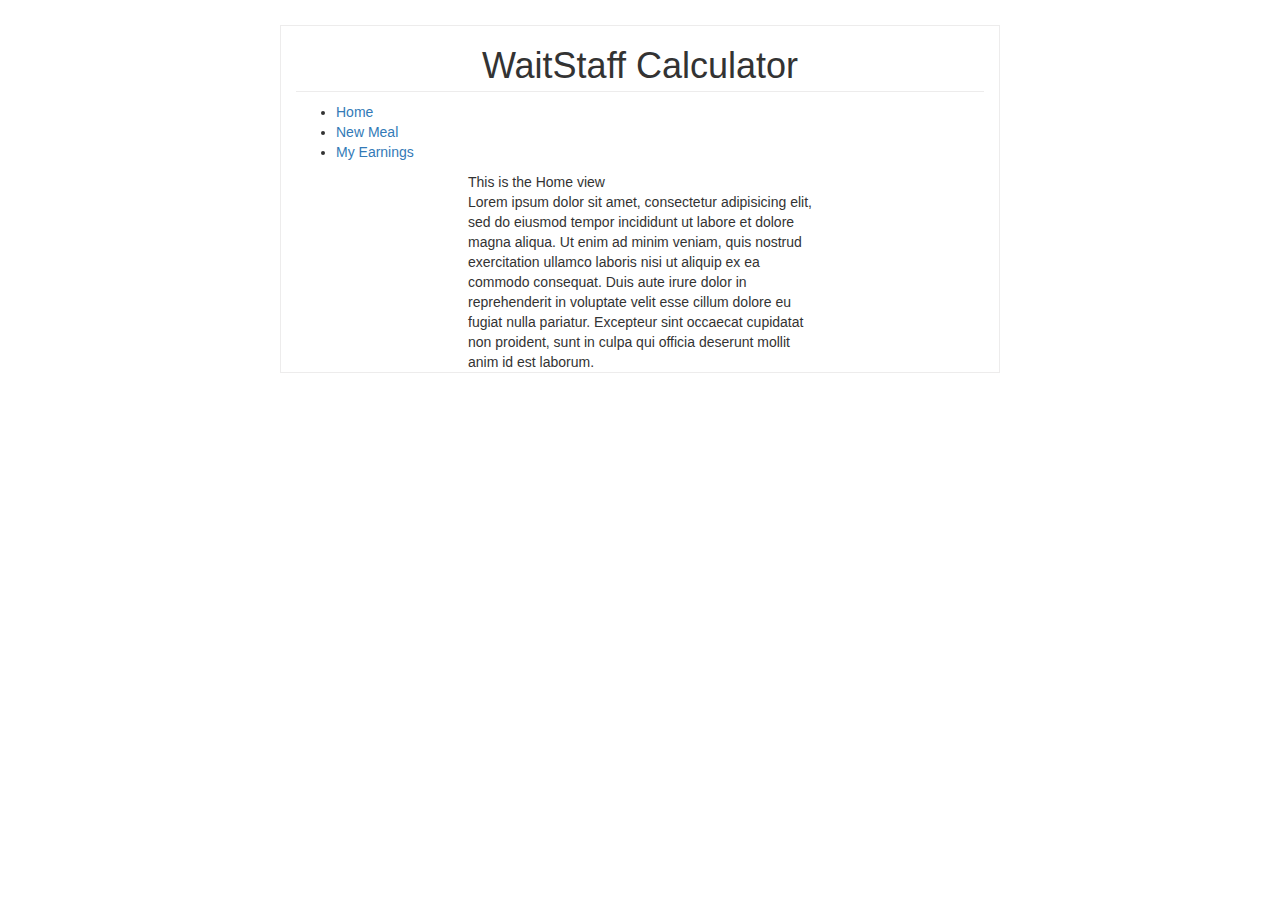
<file: index.html>
<!DOCTYPE html>
<html ng-app="waitStaffApp">
<head>
  <title>WaitStaff Calculator</title>
  <link rel="stylesheet" href="https://maxcdn.bootstrapcdn.com/bootstrap/3.3.5/css/bootstrap.min.css">
  <link rel="stylesheet" type="text/css" href="style.css">
</head>
<body>
<div class="container">
  <header>
    <h1 class="text-center border-bottom">WaitStaff Calculator</h1>
  </header>
  <div class="row">
    <div class="col-md-12">
      <nav>
        <ul>
          <li><a href="#/">Home</a></li>
          <li><a href="#/newMeal">New Meal</a></li>
          <li><a href="#/myEarnings">My Earnings</a></li>
        </ul>
      </nav>
      <div class="center-content" ng-view></div>
      </div>
  </div>
</div>
<script type="text/javascript" src="angular.js"></script>
<script type="text/javascript" src="angular-messages.js"></script>
<script type="text/javascript" src="angular-route.js"></script>
<script type="text/javascript" src="app.js"></script>
<script type="text/javascript" src="myEarningsService.js"></script>
<script type="text/ng-template" id="number-error-messages">
  <p ng-message="number">Enter a number</p>
  <p ng-message="required">Number is required.</p>
</script>
</body>
</html>
</file>
<file: style.css>
.container {
  margin:25px auto;
  width: 720px;
  border:1px solid rgba(237, 236, 236, 1);
}

.blank-row {
  margin-top: 25px;
}

.right-margin{
  margin-right: 25px;
}

.top-margin {
  margin-top: 25px;
}

.bottom-margin {
  margin-bottom: 15px;
}

.help-block {
  color: red;
  font-size: 12px;
}

.border-bottom {
  padding-bottom: 5px;
  border-bottom: 1px solid rgba(237, 236, 236, 1);
}

.center-content {
  width: 50%;
  margin: 0 auto;
}
</file>
